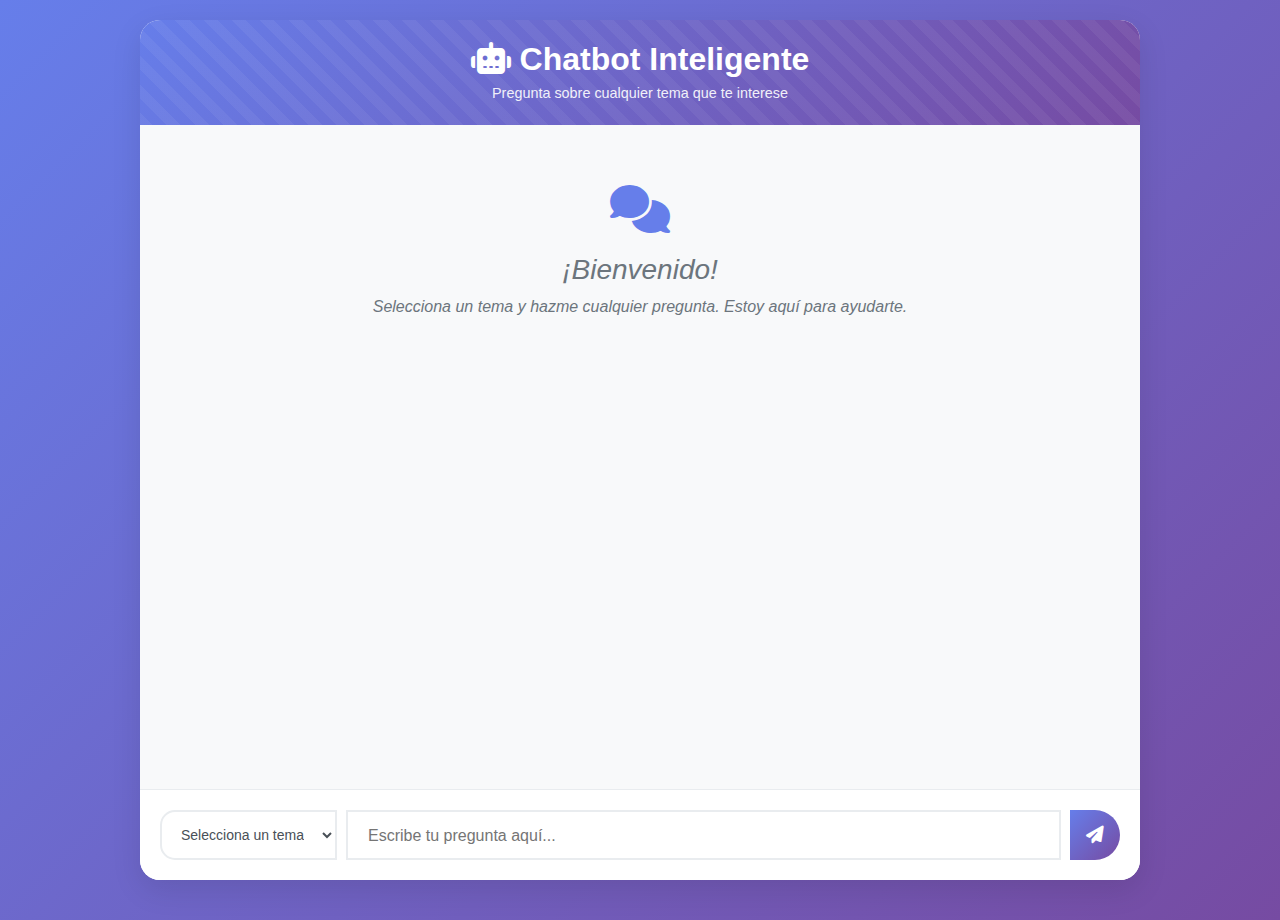
<file: templates/index.html>
<!DOCTYPE html>
<html lang="es">
<head>
    <meta charset="UTF-8">
    <meta name="viewport" content="width=device-width, initial-scale=1.0">
    <title>Chatbot Inteligente</title>
    <link href="https://cdnjs.cloudflare.com/ajax/libs/bootstrap/5.3.0/css/bootstrap.min.css" rel="stylesheet">
    <link href="https://cdnjs.cloudflare.com/ajax/libs/font-awesome/6.4.0/css/all.min.css" rel="stylesheet">
    <style>
        :root {
            --primary-color: #667eea;
            --secondary-color: #764ba2;
            --accent-color: #f093fb;
            --bg-gradient: linear-gradient(135deg, #667eea 0%, #764ba2 100%);
            --chat-bg: #f8f9fa;
            --message-user: linear-gradient(135deg, #667eea 0%, #764ba2 100%);
            --message-bot: linear-gradient(135deg, #e9ecef 0%, #f8f9fa 100%);
            --shadow: 0 10px 30px rgba(0,0,0,0.1);
            --border-radius: 20px;
        }

        * {
            box-sizing: border-box;
        }

        body {
            background: var(--bg-gradient);
            font-family: 'Segoe UI', Tahoma, Geneva, Verdana, sans-serif;
            margin: 0;
            padding: 0;
            min-height: 100vh;
            overflow-x: hidden;
        }

        .chat-container {
            max-width: 1000px;
            margin: 20px auto;
            background: white;
            border-radius: var(--border-radius);
            box-shadow: var(--shadow);
            overflow: hidden;
            height: calc(100vh - 40px);
            display: flex;
            flex-direction: column;
            position: relative;
        }

        .chat-header {
            background: var(--bg-gradient);
            color: white;
            padding: 20px;
            text-align: center;
            position: relative;
            overflow: hidden;
        }

        .chat-header::before {
            content: '';
            position: absolute;
            top: -50%;
            left: -50%;
            width: 200%;
            height: 200%;
            background: repeating-linear-gradient(
                45deg,
                transparent,
                transparent 10px,
                rgba(255,255,255,.05) 10px,
                rgba(255,255,255,.05) 20px
            );
            animation: slide 20s linear infinite;
        }

        @keyframes slide {
            0% {
                transform: translateX(-50px);
            }
            100% {
                transform: translateX(50px);
            }
        }

        .chat-header h1 {
            margin: 0;
            font-size: 2rem;
            font-weight: 600;
            position: relative;
            z-index: 1;
        }

        .chat-header .subtitle {
            margin: 5px 0 0 0;
            opacity: 0.9;
            font-size: 0.9rem;
            position: relative;
            z-index: 1;
        }

        .chat-messages {
            flex: 1;
            padding: 20px;
            overflow-y: auto;
            background: var(--chat-bg);
            scroll-behavior: smooth;
        }

        .chat-messages::-webkit-scrollbar {
            width: 8px;
        }

        .chat-messages::-webkit-scrollbar-track {
            background: #f1f1f1;
            border-radius: 10px;
        }

        .chat-messages::-webkit-scrollbar-thumb {
            background: var(--primary-color);
            border-radius: 10px;
        }

        .message {
            margin-bottom: 20px;
            display: flex;
            align-items: flex-start;
            animation: fadeInUp 0.5s ease;
        }

        @keyframes fadeInUp {
            from {
                opacity: 0;
                transform: translateY(20px);
            }
            to {
                opacity: 1;
                transform: translateY(0);
            }
        }

        .message-user {
            justify-content: flex-end;
        }

        .message-content {
            max-width: 70%;
            padding: 15px 20px;
            border-radius: 20px;
            position: relative;
            word-wrap: break-word;
            box-shadow: 0 2px 10px rgba(0,0,0,0.1);
        }

        .message-user .message-content {
            background: var(--message-user);
            color: white;
            border-bottom-right-radius: 5px;
        }

        .message-bot .message-content {
            background: var(--message-bot);
            color: #333;
            border-bottom-left-radius: 5px;
            border: 1px solid #e9ecef;
        }

        .message-avatar {
            width: 40px;
            height: 40px;
            border-radius: 50%;
            display: flex;
            align-items: center;
            justify-content: center;
            font-size: 1.2rem;
            margin: 0 10px;
            flex-shrink: 0;
        }

        .message-user .message-avatar {
            background: var(--accent-color);
            color: white;
            order: 2;
        }

        .message-bot .message-avatar {
            background: var(--secondary-color);
            color: white;
        }

        .chat-input-container {
            padding: 20px;
            background: white;
            border-top: 1px solid #e9ecef;
        }

        .input-group {
            display: flex;
            gap: 10px;
            align-items: stretch;
        }

        .topic-select {
            border: 2px solid #e9ecef;
            border-radius: 15px;
            padding: 12px 15px;
            font-size: 14px;
            background: white;
            color: #495057;
            transition: all 0.3s ease;
            min-width: 150px;
        }

        .topic-select:focus {
            outline: none;
            border-color: var(--primary-color);
            box-shadow: 0 0 0 3px rgba(102, 126, 234, 0.1);
        }

        .message-input {
            flex: 1;
            border: 2px solid #e9ecef;
            border-radius: 25px;
            padding: 12px 20px;
            font-size: 16px;
            transition: all 0.3s ease;
            resize: none;
            min-height: 50px;
            max-height: 120px;
        }

        .message-input:focus {
            outline: none;
            border-color: var(--primary-color);
            box-shadow: 0 0 0 3px rgba(102, 126, 234, 0.1);
        }

        .send-button {
            background: var(--bg-gradient);
            border: none;
            border-radius: 50%;
            width: 50px;
            height: 50px;
            color: white;
            cursor: pointer;
            transition: all 0.3s ease;
            display: flex;
            align-items: center;
            justify-content: center;
            font-size: 1.1rem;
        }

        .send-button:hover:not(:disabled) {
            transform: scale(1.05);
            box-shadow: 0 5px 15px rgba(102, 126, 234, 0.4);
        }

        .send-button:disabled {
            opacity: 0.6;
            cursor: not-allowed;
        }

        .typing-indicator {
            display: none;
            align-items: center;
            padding: 15px 20px;
            background: var(--message-bot);
            border-radius: 20px;
            border-bottom-left-radius: 5px;
            max-width: 70%;
            margin-bottom: 20px;
            box-shadow: 0 2px 10px rgba(0,0,0,0.1);
            border: 1px solid #e9ecef;
        }

        .typing-dots {
            display: flex;
            gap: 6px;
            align-items: center;
        }

        .typing-dot {
            width: 10px;
            height: 10px;
            border-radius: 50%;
            background: var(--primary-color);
            animation: bounce 1.5s infinite ease-in-out;
        }

        .typing-dot:nth-child(1) { animation-delay: 0s; }
        .typing-dot:nth-child(2) { animation-delay: 0.2s; }
        .typing-dot:nth-child(3) { animation-delay: 0.4s; }

        @keyframes bounce {
            0%, 60%, 100% {
                transform: translateY(0);
                opacity: 0.4;
            }
            30% {
                transform: translateY(-15px);
                opacity: 1;
            }
        }

        .typewriter-text {
            overflow: hidden;
            border-right: 2px solid var(--primary-color);
            animation: blink-caret 1s infinite;
        }

        .typewriter-text.typing-complete {
            border-right: none;
            animation: none;
        }

        @keyframes blink-caret {
            0%, 50% {
                border-color: var(--primary-color);
            }
            51%, 100% {
                border-color: transparent;
            }
        }

        .welcome-message {
            text-align: center;
            color: #6c757d;
            padding: 40px 20px;
            font-style: italic;
        }

        .welcome-message i {
            font-size: 3rem;
            margin-bottom: 20px;
            color: var(--primary-color);
        }

        .error-message {
            background: linear-gradient(135deg, #ff6b6b 0%, #ee5a52 100%);
            color: white;
            padding: 10px 15px;
            border-radius: 10px;
            margin: 10px 0;
            display: none;
            animation: shake 0.5s ease-in-out;
        }

        @keyframes shake {
            0%, 100% { transform: translateX(0); }
            25% { transform: translateX(-5px); }
            75% { transform: translateX(5px); }
        }

        /* Responsive Design */
        @media (max-width: 768px) {
            .chat-container {
                margin: 10px;
                height: calc(100vh - 20px);
                border-radius: 15px;
            }

            .chat-header h1 {
                font-size: 1.5rem;
            }

            .input-group {
                flex-direction: column;
                gap: 15px;
            }

            .topic-select {
                min-width: auto;
                width: 100%;
            }

            .message-content {
                max-width: 85%;
            }

            .chat-messages {
                padding: 15px;
            }

            .chat-input-container {
                padding: 15px;
            }
        }

        @media (max-width: 480px) {
            .message-content {
                max-width: 90%;
                padding: 12px 16px;
            }

            .message-input {
                font-size: 16px; /* Prevents zoom on iOS */
            }

            .chat-header {
                padding: 15px;
            }
        }
    </style>
</head>
<body>
    <div class="chat-container">
        <div class="chat-header">
            <h1><i class="fas fa-robot"></i> Chatbot Inteligente</h1>
            <p class="subtitle">Pregunta sobre cualquier tema que te interese</p>
        </div>

        <div class="chat-messages" id="chatMessages">
            <div class="welcome-message">
                <i class="fas fa-comments"></i>
                <h3>¡Bienvenido!</h3>
                <p>Selecciona un tema y hazme cualquier pregunta. Estoy aquí para ayudarte.</p>
            </div>
        </div>

        <div class="error-message" id="errorMessage"></div>

        <div class="chat-input-container">
            <div class="input-group">
                <select class="topic-select" id="topicSelect">
                    <option value="">Selecciona un tema</option>
                    <option value="anatomia">Anatomía</option>
                    <option value="artes">Artes</option>
                    <option value="astronomia">Astronomía</option>
                    <option value="automoviles">Automóviles</option>
                    <option value="cultura_friki">Cultura Friki</option>
                    <option value="deportes">Deportes</option>
                    <option value="filosofia">Filosofía</option>
                    <option value="geografia">Geografía</option>
                    <option value="programacion">Programación</option>
                    <option value="tecnologia">Tecnología</option>
                </select>
                
                <textarea 
                    class="message-input" 
                    id="messageInput" 
                    placeholder="Escribe tu pregunta aquí..."
                    rows="1"
                ></textarea>
                
                <button class="send-button" id="sendButton">
                    <i class="fas fa-paper-plane"></i>
                </button>
            </div>
        </div>

        <div class="typing-indicator" id="typingIndicator">
            <div class="message-avatar">
                <i class="fas fa-robot"></i>
            </div>
            <div class="typing-dots">
                <div class="typing-dot"></div>
                <div class="typing-dot"></div>
                <div class="typing-dot"></div>
            </div>
        </div>
    </div>

    <script src="https://cdnjs.cloudflare.com/ajax/libs/bootstrap/5.3.0/js/bootstrap.bundle.min.js"></script>
    <script>
        class Chatbot {
            constructor() {
                this.chatMessages = document.getElementById('chatMessages');
                this.messageInput = document.getElementById('messageInput');
                this.topicSelect = document.getElementById('topicSelect');
                this.sendButton = document.getElementById('sendButton');
                this.typingIndicator = document.getElementById('typingIndicator');
                this.errorMessage = document.getElementById('errorMessage');
                
                this.initializeEventListeners();
                this.adjustTextareaHeight();
            }

            initializeEventListeners() {
                this.sendButton.addEventListener('click', () => this.sendMessage());
                
                this.messageInput.addEventListener('keypress', (e) => {
                    if (e.key === 'Enter' && !e.shiftKey) {
                        e.preventDefault();
                        this.sendMessage();
                    }
                });

                this.messageInput.addEventListener('input', () => {
                    this.adjustTextareaHeight();
                });

                // Auto-resize textarea
                this.messageInput.addEventListener('input', () => {
                    this.messageInput.style.height = 'auto';
                    this.messageInput.style.height = Math.min(this.messageInput.scrollHeight, 120) + 'px';
                });
            }

            adjustTextareaHeight() {
                this.messageInput.style.height = 'auto';
                this.messageInput.style.height = Math.min(this.messageInput.scrollHeight, 120) + 'px';
            }

            async sendMessage() {
                const message = this.messageInput.value.trim();
                const topic = this.topicSelect.value;

                if (!message) {
                    this.showError('Por favor, escribe una pregunta.');
                    return;
                }

                if (!topic) {
                    this.showError('Por favor, selecciona un tema.');
                    return;
                }

                // Disable input while processing
                this.setInputState(false);
                this.hideError();

                // Add user message to chat
                this.addMessage(message, 'user');

                // Clear input
                this.messageInput.value = '';
                this.adjustTextareaHeight();

                // Show typing indicator
                this.showTypingIndicator();

                try {
                    const response = await this.makeRequest(topic, message);
                    this.hideTypingIndicator();
                    // NO habilitar inputs aquí, se habilitarán cuando termine el typewriter
                    this.addBotMessageWithTypewriter(response.respuesta);
                } catch (error) {
                    this.hideTypingIndicator();
                    // NO habilitar inputs aquí, se habilitarán cuando termine el typewriter
                    this.addBotMessageWithTypewriter(error.message, true);
                }
            }

            async makeRequest(topic, question) {
                try {
                    const response = await fetch('/ask', {
                        method: 'POST',
                        headers: {
                            'Content-Type': 'application/json',
                        },
                        body: JSON.stringify({
                            tema: topic,
                            pregunta: question
                        })
                    });

                    const data = await response.json();

                    if (!response.ok) {
                        throw new Error(data.respuesta || 'Error en el servidor');
                    }

                    return data;
                } catch (error) {
                    if (error.name === 'TypeError' && error.message.includes('fetch')) {
                        throw new Error('Error de conexión. Verifica tu conexión a internet.');
                    }
                    throw error;
                }
            }

            addMessage(content, sender, isError = false) {
                // Remove welcome message if it exists
                const welcomeMessage = this.chatMessages.querySelector('.welcome-message');
                if (welcomeMessage) {
                    welcomeMessage.remove();
                }

                const messageDiv = document.createElement('div');
                messageDiv.className = `message message-${sender}`;

                const avatar = document.createElement('div');
                avatar.className = 'message-avatar';
                avatar.innerHTML = sender === 'user' ? '<i class="fas fa-user"></i>' : '<i class="fas fa-robot"></i>';

                const messageContent = document.createElement('div');
                messageContent.className = 'message-content';
                
                if (isError) {
                    messageContent.style.background = 'linear-gradient(135deg, #ff6b6b 0%, #ee5a52 100%)';
                    messageContent.style.color = 'white';
                }
                
                messageContent.textContent = content;

                if (sender === 'user') {
                    messageDiv.appendChild(messageContent);
                    messageDiv.appendChild(avatar);
                } else {
                    messageDiv.appendChild(avatar);
                    messageDiv.appendChild(messageContent);
                }

                this.chatMessages.appendChild(messageDiv);
                this.scrollToBottom();
            }

            showTypingIndicator() {
                this.typingIndicator.style.display = 'flex';
                this.scrollToBottom();
            }

            hideTypingIndicator() {
                this.typingIndicator.style.display = 'none';
            }

            setInputState(enabled) {
                this.messageInput.disabled = !enabled;
                this.topicSelect.disabled = !enabled;
                this.sendButton.disabled = !enabled;
            }

            showError(message) {
                this.errorMessage.textContent = message;
                this.errorMessage.style.display = 'block';
                setTimeout(() => this.hideError(), 5000);
            }

            hideError() {
                this.errorMessage.style.display = 'none';
            }

            addBotMessageWithTypewriter(content, isError = false) {
                // Remove welcome message if it exists
                const welcomeMessage = this.chatMessages.querySelector('.welcome-message');
                if (welcomeMessage) {
                    welcomeMessage.remove();
                }

                const messageDiv = document.createElement('div');
                messageDiv.className = 'message message-bot';

                const avatar = document.createElement('div');
                avatar.className = 'message-avatar';
                avatar.innerHTML = '<i class="fas fa-robot"></i>';

                const messageContent = document.createElement('div');
                messageContent.className = 'message-content typewriter-text';
                
                if (isError) {
                    messageContent.style.background = 'linear-gradient(135deg, #ff6b6b 0%, #ee5a52 100%)';
                    messageContent.style.color = 'white';
                }

                messageDiv.appendChild(avatar);
                messageDiv.appendChild(messageContent);
                this.chatMessages.appendChild(messageDiv);
                
                this.scrollToBottom();
                // Mantener inputs deshabilitados durante la escritura
                this.typewriterEffect(messageContent, content);
            }

            typewriterEffect(element, text) {
                let index = 0;
                element.textContent = '';
                
                const typeInterval = setInterval(() => {
                    if (index < text.length) {
                        element.textContent += text.charAt(index);
                        index++;
                        this.scrollToBottom();
                    } else {
                        clearInterval(typeInterval);
                        element.classList.add('typing-complete');
                        // Habilitar inputs cuando termine de escribir
                        this.setInputState(true);
                        this.messageInput.focus();
                    }
                }, 30); // Velocidad de escritura (30ms por carácter)
            }

            scrollToBottom() {
                setTimeout(() => {
                    this.chatMessages.scrollTop = this.chatMessages.scrollHeight;
                }, 10);
            }
        }

        // Initialize chatbot when DOM is loaded
        document.addEventListener('DOMContentLoaded', () => {
            new Chatbot();
        });
    </script>
</body>
</html>
</file>
